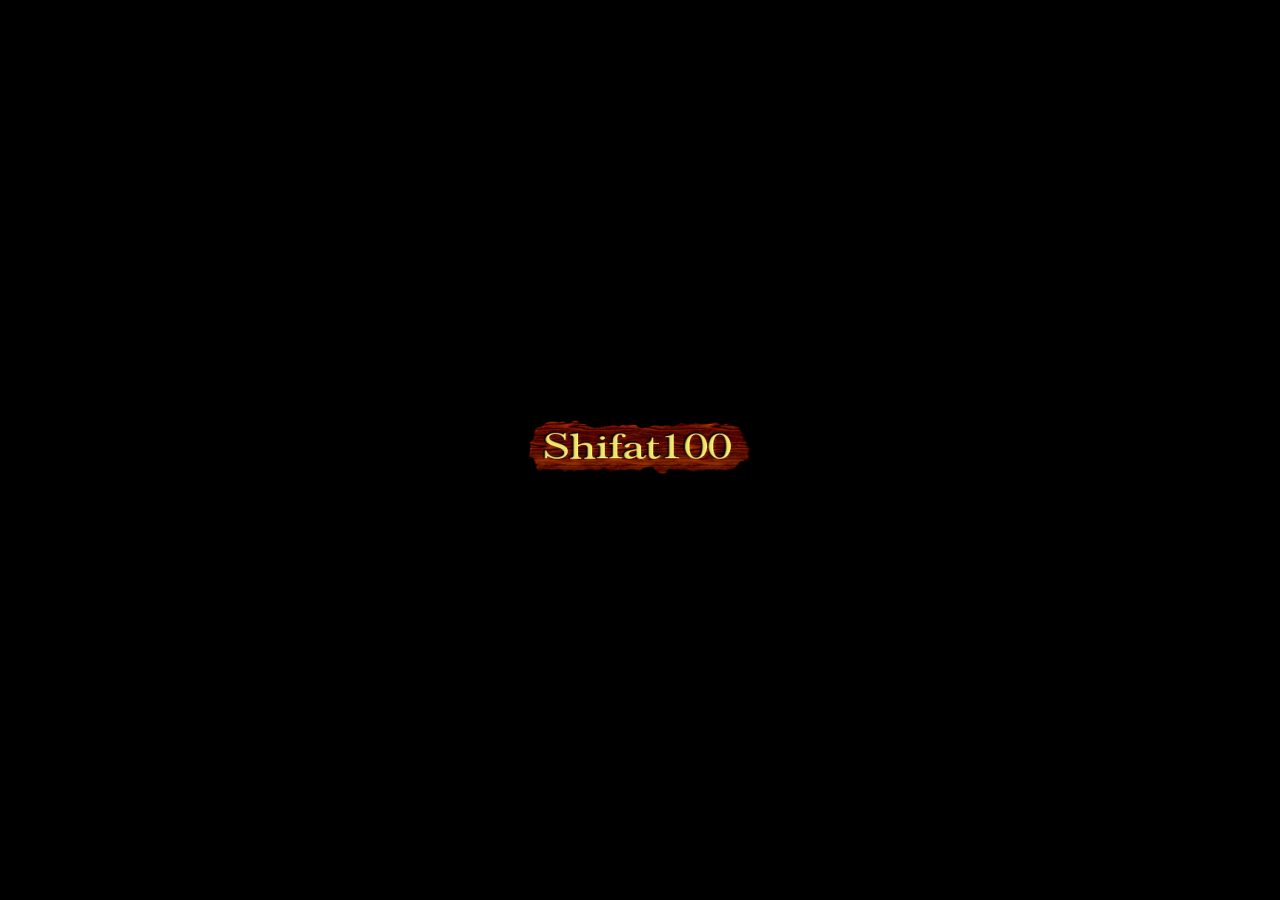
<file: index.html>
<!DOCTYPE html>
<html>

<head>
    <title>S-Book</title>
    <meta charset="UTF-8">
    <meta name="viewport" content="width=device-width, user-scalable=no">
    <meta name="theme_color" content="#000">
    <link rel="stylesheet" href="style.css">
    <style id="static-styles">
        * {
            box-sizing: border-box;
            outline: 0px;
        }

        body {
            font-family: sans-serif;
            margin: 0;
            color: #333;
            display: flex;
            flex-direction: column;
            height: 100vh;
            overflow: hidden;
            background-color: #000;
            scroll-behavior: smooth;
        }

        .status-bar {
            padding: 5px 10px;
            text-align: center;
            font-weight: bold;
            flex-shrink: 0;
            overflow: hidden;
            text-overflow: ellipsis;
            white-space: nowrap;
            font-size: 14px;
            background: url('img/soft_1.png') no-repeat center/cover;
            color: white;
        }

        .main-content {
            flex-grow: 1;
            overflow-y: auto;
            position: relative;
            width: 100%;
            word-wrap: break-word;
            word-break: keep-all;
            background-color: #000;
        }

        .main-content::after {
            content: "";
        }

        #menu-list,
        #link-list-ul {
            list-style: none;
            padding: 0;
            margin: 0;
        }

        #menu-list li,
        #link-list-ul li {
            padding: 10px 15px;
            border-bottom: 1px solid #555;
            cursor: pointer;
            color: #ccc;
        }

        #menu-list li.selected,
        #link-list-ul li.selected {
            background-color: #fff;
            color: #000;
        }

        #content-viewer {
            padding: 10px;
            line-height: 1.6;
            overflow-y: auto;
            height: 100%;
            box-sizing: border-box;
            white-space: pre-wrap;
            color: #fff;
            caret-color: #000;
        }

        #content-viewer p {
            margin: 0 0 1em 0;
        }

        #content-viewer img {
            max-width: 100%;
            height: auto;
            display: block;
            margin: 10px auto;
            border: 1px solid #777;
        }

        .softkeys {
            display: flex;
            justify-content: space-between;
            padding: 5px;
            flex-shrink: 0;
            background: url('img/soft_2.png') no-repeat center/cover;
        }

        .softkeys div {
            flex: 1;
            text-align: center;
            padding: 5px 0;
            cursor: pointer;
            font-size: 14px;
            color: white;
            text-shadow: -1px -1px 0 black, 1px -1px 0 black, -1px 1px 0 black, 1px 1px 0 black;
        }

        .softkeys div:nth-child(2) {
            font-weight: bold;
        }

        .hidden {
            display: none !important;
        }

        #link-list-overlay {
            position: absolute;
            top: 0;
            left: 0;
            right: 0;
            bottom: 0;
            background-color: rgba(50, 50, 50, 0.95);
            z-index: 100;
            display: flex;
            flex-direction: column;
        }

        #link-list-overlay .status-bar {}

        #link-list-ul {
            flex-grow: 1;
            overflow-y: auto;
            background-color: #000;
        }

        .fullscreen-overlay {
            position: fixed;
            top: 0;
            left: 0;
            width: 100%;
            height: 100%;
            background-color: #000;
            z-index: 200;
            display: flex;
            flex-direction: column;
            justify-content: center;
            align-items: center;
            text-align: center;
            color: white;
        }

        #vendor-logo-screen img {
            max-width: 80%;
            max-height: 80%;
        }

        #sound-confirm-screen .sound-confirm-content {
            padding: 20px;
        }

        #sound-confirm-screen .sound-confirm-content p {
            margin: 10px 0;
            font-size: 18px;
        }

        #splash-screen {}

        .status-bar,
        .main-content,
        .softkeys {
            visibility: hidden;
        }
    </style>
    <style id="dynamic-styles"></style>
</head>

<body>
    <div id="vendor-logo-screen" class="fullscreen-overlay"><img src="img/vendor_logo.png" alt="Vendor Logo"></div>
    <div id="sound-confirm-screen" class="fullscreen-overlay hidden">
        <div class="sound-confirm-content">
            <p>Enable Sound?</p>
            <table width="100%" style="position: fixed;bottom: 0px; left: 0px; background: #222222;padding: 2px;">
                <tr><td>Yes</td><td></td><td>No</td></tr>
            </table>
        </div>
    </div>
    <div id="splash-screen" class="fullscreen-overlay hidden"></div>
    <div class="status-bar"><span id="status-title">Loading...</span></div>
    <div class="main-content">
        <ul id="menu-list"></ul>
        <div id="content-viewer" class="hidden"></div>
        <div id="link-list-overlay" class="hidden">
            <div class="status-bar">Links</div>
            <ul id="link-list-ul"></ul>
        </div>
    </div>
    <div class="softkeys">
        <div id="softkey-left"></div>
        <div id="softkey-center"></div>
        <div id="softkey-right"></div>
    </div>
    <script src="https://static.kaiads.com/ads-sdk/ads-sdk.v5.min.js"></script>
    <script src="kaiads.v5.min.js"></script>
    <script src="kaiad_config.js"></script>
    <script src="script.js"></script>
</body>

</html>
</file>
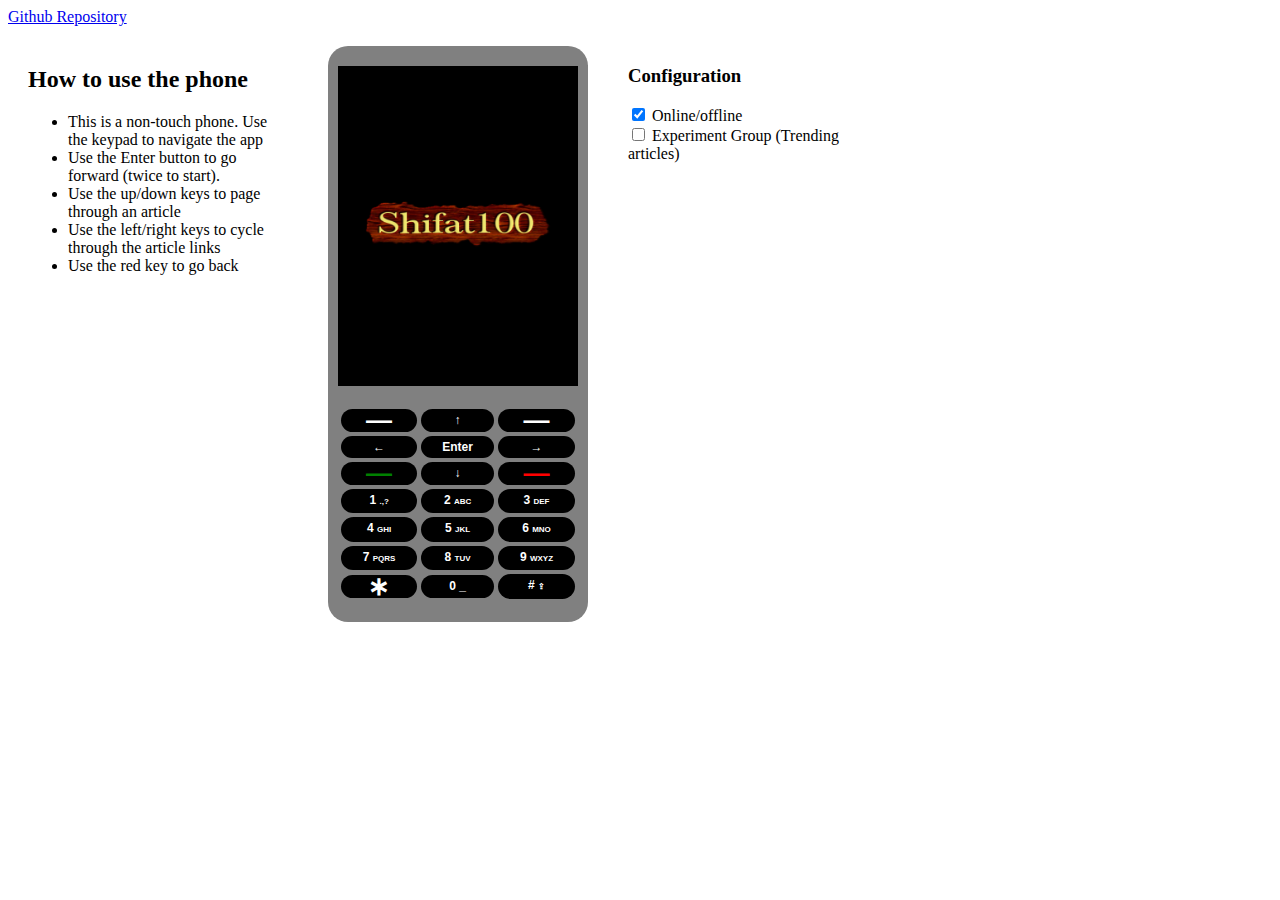
<file: play.html>
<!DOCTYPE html>
<html lang="en">

<head>
	<meta charset="utf-8" />
	<meta name="viewport" content="width=device-width, initial-scale=1, shrink-to-fit=no" />
	<title>KaiOS Simulator</title>
</head>

<body>
<a href="https://github.com/shifat100/Ebook-Crafter-KaiOS">Github Repository</a>

	<div class="container">
		<div class="panel help">

			<h2>How to use the phone</h2>
			<ul>
				<li>This is a non-touch phone. Use the keypad to navigate the app</li>
				<li>Use the Enter button to go forward (twice to start).</li>
				<li>Use the up/down keys to page through an article</li>
				<li>Use the left/right keys to cycle through the article links</li>
				<li>Use the red key to go back</li>
			</ul>
		</div>
		<div class="panel device">
			<div class="header" style="display:none">
				<div class="headersection left">
					<div class="headeritem mode">♻</div>
				</div>
				<div class="headersection right">
					<div class="headeritem">📶</div>
					<div class="headeritem clock"></div>
				</div>
			</div>
			<div class="glass">
				<div class="keyselector">
					<div>2</div>
					<div class="selected">a</div>
					<div>b</div>
					<div>c</div>
				</div>
			</div>
			<iframe id="appFrame" src="./" scrolling="no"></iframe>
			<div class="brand"></div>
			<table class="keypad">
				<tr>
					<td>
						<div class="button sk largeicon" data-key="SoftLeft">—</div>
					</td>
					<td>
						<div class="button sk" data-key="ArrowUp">↑</div>
					</td>
					<td>
						<div class="button sk largeicon" data-key="SoftRight">—</div>
					</td>
				</tr>
				<tr>
					<td>
						<div class="button lr" data-key="ArrowLeft">←</div>
					</td>
					<td>
						<div class="button sk" data-key="Enter">Enter</div>
					</td>
					<td>
						<div class="button lr" data-key="ArrowRight">→</div>
					</td>
				</tr>
				<tr>
					<td>
						<div class="button largeicon call" data-key="Call">—</div> <!-- Assuming Call key might be useful -->
					</td>
					<td>
						<div class="button sk" data-key="ArrowDown">↓</div>
					</td>
					<td>
						<div class="button largeicon backspace" data-key="Backspace">—</div>
					</td>
				</tr>
				<tr>
					<td>
						<div class="button char" data-key="1">1 <span>.,?</span></div>
					</td>
					<td>
						<div class="button char" data-key="2">2 <span>ABC</span></div>
					</td>
					<td>
						<div class="button char" data-key="3">3 <span>DEF</span></div>
					</td>
				</tr>
				<tr>
					<td>
						<div class="button char" data-key="4">4 <span>GHI</span></div>
					</td>
					<td>
						<div class="button char" data-key="5">5 <span>JKL</span></div>
					</td>
					<td>
						<div class="button char" data-key="6">6 <span>MNO</span></div>
					</td>
				</tr>
				<tr>
					<td>
						<div class="button char" data-key="7">7 <span>PQRS</span></div>
					</td>
					<td>
						<div class="button char" data-key="8">8 <span>TUV</span></div>
					</td>
					<td>
						<div class="button char" data-key="9">9 <span>WXYZ</span></div>
					</td>
				</tr>
				<tr>
					<td>
						<div class="button char specialchars largeicon" data-key="*">∗</div> <!-- Added char class -->
					</td>
					<td>
						<div class="button char" data-key="0">0 _</div>
					</td>
					<td>
						<div class="button mode" data-key="#"># <span>⇪</span></div>
					</td>
				</tr>
			</table>
		</div>
		<div class="panel controlpanel">
			<h3>Configuration</h3>
			<div id="online-toggle-container"> <!-- Renamed div ID for clarity -->
				<input type="checkbox" id="online-checkbox" name="online" checked autocomplete="off" />
				<label for="online-checkbox">Online/offline</label>
			</div>
			<div id="experiment-trending-container"> <!-- Renamed div ID for clarity -->
				<input type="checkbox" id="experiment-trending-checkbox" name="experiment-trending" autocomplete="off" />
				<label for="experiment-trending-checkbox">Experiment Group (Trending articles)</label>
			</div>
		</div>
		<style type="text/css">
			.container {
				display: flex;
				flex-wrap: wrap;
			}

			.panel {
				margin: 20px;
				width: 260px;
				box-sizing: border-box;
			}

			.device {
				width: 260px;
				padding: 20px 10px;
				border-radius: 20px;
				background-color: grey;
				position: relative;
				box-sizing: border-box;
			}

			.header {
				display: flex;
				justify-content: space-between;
				height: 20px;
				background-color: #ccc;
			}

			.headersection.left {
				display: flex;
				justify-content: flex-start;
			}

			.headersection.right {
				display: flex;
				justify-content: flex-end;
			}

			.headeritem {
				font-size: 14px;
				font-family: sans-serif;
				align-self: center;
				margin: 0;
				padding: 4px;
			}

			.glass {
				position: absolute;
				top: 40px;
				left: 10px;
				width: 240px;
				height: 290px;
				cursor: not-allowed;
			}

			.keyselector {
				display: flex;
				position: absolute;
				bottom: 0;
				left: 0;
				height: 30px;
				width: 100%;
				background-color: #ccc;
			}

			.keyselector div {
				width: 30px;
				height: 30px;
				display: flex;
				align-items: center;
				justify-content: center;
			}

			.keyselector div.selected {
				background-color: blue;
				color: white;
			}

			#appFrame {
				width: 240px;
				height: 320px;
				border: 0;
			}

			.brand {
				padding: 10px 10px 6px 38px;
				letter-spacing: 20px;
				text-align: center;
				color: white;
				font-weight: bold;
				font-family: sans-serif;
			}

			.keypad {
				width: 100%;
			}

			.button {
				color: white;
				background-color: black;
				font-weight: bold;
				text-align: center;
				padding: 5px;
				border-radius: 20px;
				font-size: 12px;
				line-height: 12.5px;
				font-family: sans-serif;
				cursor: pointer;
			}

			.button.largeicon {
				font-size: 26px;
			}

			.button.call {
				color: green;
			}

			.button.backspace {
				color: red;
			}

			.button span {
				font-size: 8px;
			}

			/* Removed: .controlpanel #online { display: none; } */
			/* This rule was hiding the online/offline toggle */
		</style>
		<script type="text/javascript">
			const keysMap = {
				'1': ['.', ',', '?', '!', '1', ';', ':', '/', '@'],
				'2': ['a', 'b', 'c', '2'],
				'3': ['d', 'e', 'f', '3'],
				'4': ['g', 'h', 'i', '4'],
				'5': ['j', 'k', 'l', '5'],
				'6': ['m', 'n', 'o', '6'],
				'7': ['p', 'q', 'r', 's', '7'],
				'8': ['t', 'u', 'v', '8'],
				'9': ['w', 'x', 'y', 'z', '9'],
				'0': [' ', '0'],
				'*': ['*'] // Added for the '*' key
			};
			const inputModes = [
				{ name: 'lowercase', text: '', fn: function (key, keys) { return keys ? keys.map(k => k.toLowerCase()) : [key.toLowerCase()]; } },
				{ name: 'uppercase', text: '', fn: function (key, keys) { return keys ? keys.map(k => k.toUpperCase()) : [key.toUpperCase()]; } },
				{ name: 'number', text: '', fn: function (key) { return [key]; } } // Ensure it always returns an array
			];
			var currentInputMode = 0;
			const inputModeIndicator = document.querySelector('.headeritem.mode');
			const nextInputMode = function () {
				currentInputMode = (currentInputMode === inputModes.length - 1 ? 0 : currentInputMode + 1);
				inputModeIndicator.innerHTML = inputModes[currentInputMode].text;
			}
			const keysInCurrentMode = function (key) {
				// Ensure keysMap[key] is an array, or use [key] itself if not in keysMap (e.g. for '*')
                const baseKeys = keysMap[key] || [key];
				return inputModes[currentInputMode].fn(key, baseKeys);
			}

			const appFrame = document.querySelector('#appFrame');

			const keySelector = (function ($element) {
				$element.style.visibility = 'hidden';
				var keys = [];
				var currentKey = null;
				var timeout = null;
				var lastInputElement;

				const close = function () {
					if (lastInputElement) {
						lastInputElement.dispatchEvent(new InputEvent('input'))
					}
					$element.style.visibility = 'hidden';
				}

				const isClosed = function () {
					return $element.style.visibility === 'hidden';
				};

				const open = function () {
					$element.style.visibility = 'visible';
					clearTimeout(timeout);
					timeout = setTimeout(close, 1000);
				};

				const render = function () {
					$element.innerHTML = '';
					keys.forEach(function (k) {
						const div = document.createElement('div');
						if (k === currentKey) {
							div.classList.add('selected')
						}
						div.appendChild(document.createTextNode(k));
						$element.appendChild(div);
					})
				};

				const arraysEqual = function (a, b) {
					if (!a || !b || a.length !== b.length) { // Added null checks for a and b
						return false;
					}
					for (var i = 0; i < a.length; i++) {
						if (a[i] != b[i]) {
							return false;
						}
					}
					return true;
				}

				return function (newKeys, inputElement) {
					var replace;
					lastInputElement = inputElement

					if (isClosed()) {
						keys = newKeys;
						currentKey = newKeys[0];
						replace = false;
					} else if (!arraysEqual(keys, newKeys)) {
						// it's open but this is a new button
						// confirm previous selection
						// lastInputElement.dispatchEvent(new InputEvent('input')); // Already handled by close() if timeout happens
						keys = newKeys;
						currentKey = newKeys[0];
						replace = false;
					} else {
						// it's open and this is another press on the same button
						var index = keys.indexOf(currentKey) + 1;
						if (index >= keys.length) {
							index = 0;
						}
						currentKey = keys[index];
						replace = true;
					}
					render();
					open();
					return [currentKey, replace];
				};
			})(document.querySelector('.keyselector'));

			const dispatchKeyToDoc = function (key) {
				const newEvent = new KeyboardEvent('keydown', {
					key: key,
					composed: true,
					bubbles: true,
					cancelable: false // Typically false for synthetic, but can be true if app needs to cancel
				});
				appFrame.contentDocument.dispatchEvent(newEvent);
			}

			const isInput = function ($element) {
				return $element && ($element.tagName === 'INPUT' || $element.tagName === 'TEXTAREA');
			}

			const keyHandlers = {
				'.button.sk': function (e) {
					dispatchKeyToDoc(e.currentTarget.getAttribute('data-key'));
				},
				'.button.call': function(e) { // Added handler for call button if needed
					dispatchKeyToDoc(e.currentTarget.getAttribute('data-key'));
				},
				'.button.backspace': function (e) {
					const element = appFrame.contentDocument.activeElement;
					if (isInput(element)) {
						if (element.value !== '' && element.selectionStart > 0) {
							const v = element.value;
							const caretStart = element.selectionStart;
                            const caretEnd = element.selectionEnd;
                            let newCaretPos;
                            if (caretStart === caretEnd) { // No selection, just backspace one char
							    element.value = v.substring(0, caretStart - 1) + v.substring(caretStart);
                                newCaretPos = caretStart - 1;
                            } else { // Selection exists, delete selection
                                element.value = v.substring(0, caretStart) + v.substring(caretEnd);
                                newCaretPos = caretStart;
                            }
							element.setSelectionRange(newCaretPos, newCaretPos);
							element.dispatchEvent(new InputEvent('input'));
						}
					} else {
						dispatchKeyToDoc('Backspace');
					}
				},
				'.button.lr': function (e) {
					const element = appFrame.contentDocument.activeElement;
					const key = e.currentTarget.getAttribute('data-key');
					if (isInput(element)) {
						if (key === 'ArrowRight') {
							if (element.selectionEnd < element.value.length) { // Use selectionEnd for moving right
								const caret = element.selectionStart + 1; // Move cursor, not selection
								element.setSelectionRange(caret, caret);
							}
						} else if (key === 'ArrowLeft') {
							if (element.selectionStart > 0) {
								const caret = element.selectionStart - 1;
								element.setSelectionRange(caret, caret);
							}
						}
					} else {
						dispatchKeyToDoc(key);
					}
				},
				'.button.char': function (e) {
					const dataKey = e.currentTarget.getAttribute('data-key');
					const keys = keysInCurrentMode(dataKey); // keys is now always an array e.g. ['a','b','c'] or ['*']
					
					const element = appFrame.contentDocument.activeElement;
					if (isInput(element)) {
						const useKeySelector = keys.length > 1 || (keys.length === 1 && keys[0] !== dataKey && !keysMap[dataKey]);
                                                const isNumMode = inputModes[currentInputMode].name === 'number';
                                                const hasMultipleCharsForKey = keysMap[dataKey] && keysMap[dataKey].length > 1;
                                                const effectiveUseKeySelector = !isNumMode && hasMultipleCharsForKey;


						const [charToInsert, replace] = effectiveUseKeySelector ? keySelector(keys, element) : [keys[0], false];
						
						var val = element.value;
						const currentSelectionStart = element.selectionStart;
						const currentSelectionEnd = element.selectionEnd;
						var newCaretPos;

						if (replace) { // Replace the character before the cursor (multi-tap)
							val = val.substring(0, currentSelectionStart - 1) + charToInsert + val.substring(currentSelectionStart);
							newCaretPos = currentSelectionStart; 
						} else { // Insert new char (or replace selection)
							val = val.substring(0, currentSelectionStart) + charToInsert + val.substring(currentSelectionEnd);
							newCaretPos = currentSelectionStart + charToInsert.length;
						}
						element.value = val;
						element.setSelectionRange(newCaretPos, newCaretPos);
						element.dispatchEvent(new InputEvent('input', { data: charToInsert, isComposing: effectiveUseKeySelector }));
					} else {
						dispatchKeyToDoc(keys[0]); // Send the first character of the mode-adjusted list
					}
				},
				'.button.mode': nextInputMode
			};
			Object.keys(keyHandlers).forEach(function (selector) {
				Array.from(document.querySelectorAll(selector)).forEach(function (b) {
					b.addEventListener('click', keyHandlers[selector]);
				});
			});

			// Prevent key and mouse events from stealing focus from the iframe
			['keypress', 'keydown', 'keyup', 'mousedown', 'mouseup', 'click'].forEach(function (k) {
				window.addEventListener(k, function (e) {
					// Allow events on elements with data-allowlist (like links in help)
                    // and on form elements in the control panel
					if (!e.target.getAttribute('data-allowlist') && !e.target.closest('.controlpanel')) {
						e.preventDefault();
					}
				}, true);
			});

			// REMOVED: Aggressive event cancellation in appFrame.contentWindow
			// ['keypress', 'keydown', 'keyup', 'mousedown', 'mouseup', 'click'].forEach(function (k) {
			// 	appFrame.contentWindow.addEventListener(k, function (e) {
			// 		if (e.cancelable) {
			// 			e.preventDefault();
			// 			e.stopPropagation();
			// 		}
			// 	}, true);
			// });

			// Clock
			const pad = function (number) {
				return (number < 10 ? '0' : '') + number;
			}
			const clock = document.querySelector('.headeritem.clock');
			const updateClock = function () {
				const d = new Date();
				clock.innerText = d.getHours() + ':' + pad(d.getMinutes());
			}
			updateClock()
			setInterval(updateClock, 60 * 1000);

			// Online/offline toggle
			const onlineCheckbox = document.querySelector('#online-checkbox');
			onlineCheckbox.addEventListener('change', function (e) {
				const isOnline = e.target.checked;
				Object.defineProperty(appFrame.contentWindow.navigator, "onLine", { // Define on navigator directly
					enumerable: true,
					configurable: true,
					get: function () {
						return isOnline;
					}
				});
				appFrame.contentWindow.dispatchEvent(new Event(isOnline ? 'online' : 'offline'));
			});
            // Trigger initial state for onLine
            onlineCheckbox.dispatchEvent(new Event('change'));


			// Experiment Group for Trending Articles toggle
			const experimentCheckbox = document.querySelector('#experiment-trending-checkbox');
			experimentCheckbox.addEventListener('change', function (e) {
				const isExperimentEnabled = e.target.checked;
				if (isExperimentEnabled) {
					localStorage.setItem('2021-KaiOS-app-engagement-config', `{"timestamp":${Date.now()},"startDate":"20210101","endDate":"20211231","countries":["NG"],"languages":["en"]}`);
					localStorage.setItem('2021-KaiOS-app-homepage-content-suggestions', 'trending-articles');
					localStorage.setItem('user-country', 'NG');
				} else {
					localStorage.setItem('2021-KaiOS-app-homepage-content-suggestions', 'control');
                    // Consider removing other experiment-specific keys or setting them to default
                    // localStorage.removeItem('2021-KaiOS-app-engagement-config');
                    // localStorage.removeItem('user-country');
				}
				// appFrame.contentWindow.location.href = './'; // This causes issues if src is relative
                appFrame.src = './'; // Re-setting src reloads the iframe
			});

			// navigator.sendBeacon may be undefined in some browser configuration
            // Ensure appFrame and its contentWindow are loaded before accessing them
            appFrame.addEventListener('load', function() {
                if (appFrame.contentWindow && appFrame.contentWindow.navigator && !appFrame.contentWindow.navigator.sendBeacon) {
                    appFrame.contentWindow.navigator.sendBeacon = function () { /* no-op */ };
                }
                // Set initial online state after iframe loads
                onlineCheckbox.dispatchEvent(new Event('change'));
            });


			// REMOVED: handleDown, handleUp functions and their listeners, and currentKey global.
			// These were conflicting with the click handlers in keyHandlers and had issues.
			// The current system relies on click handlers and dispatching keydown events.
			// If keyup events are needed, keyHandlers and dispatchKeyToDoc would need further modifications.
			// -------------------- DUMMY IMPLEMENTATION START --------------------

// Dummy data for our 'pictures' storage
const DUMMY_STORAGE_DATA = {
    pictures: [
        { name: "holidays/beach.jpg", lastModifiedDate: new Date("2023-01-15T10:00:00Z"), type: "image/jpeg", size: 1024*500 },
        { name: "pets/cat.png", lastModifiedDate: new Date("2023-03-22T15:30:00Z"), type: "image/png", size: 1024*200 },
        { name: "food/sushi.gif", lastModifiedDate: new Date("2024-05-01T09:15:00Z"), type: "image/gif", size: 1024*800 },
        { name: "holidays/mountains.jpg", lastModifiedDate: new Date(Date.now() - 2 * 24 * 60 * 60 * 1000), type: "image/jpeg", size: 1024*600 }, // 2 days ago
        { name: "screenshots/error_log.png", lastModifiedDate: new Date(Date.now() - 10 * 24 * 60 * 60 * 1000), type: "image/png", size: 1024*50 } // 10 days ago
    ],
    music: [
        { name: "song1.mp3", lastModifiedDate: new Date(), type: "audio/mpeg", size: 1024*3000 },
    ],
    sdcard: [
         { name: "my-file.txt", lastModifiedDate: new Date(), type: "text/plain", size: 20 }
    ]
    // Add other storage areas if needed
};

// Mock for navigator object if it doesn't exist (e.g., running in Node.js)
if (typeof navigator === 'undefined') {
    global.navigator = {};
}

// --- Mock DeviceStorage ---
function MockDeviceStorage(storageName) {
    this.storageName = storageName;
    this.data = DUMMY_STORAGE_DATA[storageName] || [];

    console.log(`MockDeviceStorage for "${storageName}" initialized with ${this.data.length} items.`);

    this.enumerate = function(pathPrefixOrOptions, optionsOnly) {
        let pathPrefix = null;
        let options = {};

        if (typeof pathPrefixOrOptions === 'string') {
            pathPrefix = pathPrefixOrOptions;
            if (typeof optionsOnly === 'object' && optionsOnly !== null) {
                options = optionsOnly;
            }
        } else if (typeof pathPrefixOrOptions === 'object' && pathPrefixOrOptions !== null) {
            options = pathPrefixOrOptions;
        }
        
        console.log(`Enumerating ${this.storageName}: pathPrefix="${pathPrefix}", options=`, options);
        return new MockDOMCursor(this.data, pathPrefix, options.since);
    };

    // Add other methods like addNamed, get, delete as needed for further testing
    this.get = function(fileName) {
        console.log(`MockDeviceStorage: Attempting to get "${fileName}" from "${this.storageName}"`);
        const request = new MockDOMRequest();
        setTimeout(() => { // Simulate async
            const file = this.data.find(f => f.name === fileName);
            if (file) {
                request.result = file; // In reality, this would be a File object
                if (request.onsuccess) request.onsuccess();
            } else {
                request.error = new Error("File not found");
                if (request.onerror) request.onerror();
            }
        }, 50);
        return request;
    };
}

// --- Mock DOMCursor (as returned by enumerate) ---
function MockDOMCursor(allFiles, pathPrefix, sinceDate) {
    this.files = allFiles.filter(file => {
        let match = true;
        if (pathPrefix && !file.name.startsWith(pathPrefix)) {
            match = false;
        }
        if (sinceDate && file.lastModifiedDate < sinceDate) {
            match = false;
        }
        return match;
    });

    this.currentIndex = -1;
    this.result = null;
    this.done = false; // KaiOS specific? The web File System API usually doesn't have this on cursor.
                       // The second example uses `!this.done`, so let's include it.

    this.onsuccess = null;
    this.onerror = null; // Typically for I/O errors during iteration, not "no files found"

    this._advance = function() {
        this.currentIndex++;
        if (this.currentIndex < this.files.length) {
            this.result = this.files[this.currentIndex]; // This would be a File object in reality
            this.done = false;
        } else {
            this.result = null; // Signifies no more items
            this.done = true;
        }
    };

    this.continue = function() {
        console.log("Cursor: continue() called");
        if (this.done) { // If already done, calling continue might re-trigger onsuccess with done=true
            console.log("Cursor: already done, calling onsuccess again.");
             if (typeof this.onsuccess === 'function') {
                // Ensure result is null and done is true
                this.result = null; 
                this.done = true;
                setTimeout(() => this.onsuccess(), 0); // Simulate async
            }
            return;
        }
        this._advance();
        if (typeof this.onsuccess === 'function') {
            // Simulate async call
            setTimeout(() => this.onsuccess(), 0);
        } else {
            console.warn("Cursor: onsuccess not defined!");
        }
    };

    // Initial call to prime the first result (or indicate empty)
    // This mimics the asynchronous nature and that onsuccess is called once initially.
    setTimeout(() => {
        this._advance(); // Get the first item or set done=true
        if (typeof this.onsuccess === 'function') {
            this.onsuccess();
        } else if (this.files.length === 0 && typeof this.onerror === 'function') {
            // The original doc example implies onerror for "No file found"
            // but usually onsuccess is called with result=null and done=true.
            // Let's stick to onsuccess always being called as per `if(cursor.result.name !== null)`
            // or `if (!this.done)`
        }
    }, 0); // Simulate async
}

// --- Mock DOMRequest (for methods like get, addNamed, delete) ---
function MockDOMRequest() {
    this.result = null;
    this.error = null;
    this.onsuccess = null;
    this.onerror = null;
    // KaiOS also seems to use `this.readyState = "done"` when complete, but not strictly needed for this.
}


// --- Main Entry Point Mock ---
navigator.getDeviceStorage = function(storageName) {
    console.log(`navigator.getDeviceStorage called with: ${storageName}`);
    if (DUMMY_STORAGE_DATA[storageName]) {
        return new MockDeviceStorage(storageName);
    }
    console.error(`Storage area "${storageName}" not mocked.`);
    // To prevent errors, return a dummy storage that will yield no files
    return new MockDeviceStorage("__empty__"); 
};

navigator.getDeviceStorages = function(storageName) {
    console.log(`navigator.getDeviceStorages called with: ${storageName}`);
    // This is a simplified mock. A real one would return an array,
    // potentially differentiating between internal and external 'sdcard'.
    if (DUMMY_STORAGE_DATA[storageName]) {
        return [new MockDeviceStorage(storageName)]; // Return as an array
    }
    console.error(`Storage area "${storageName}" not mocked for getDeviceStorages.`);
    return [new MockDeviceStorage("__empty__")];
};

// -------------------- DUMMY IMPLEMENTATION END --------------------

console.log("---- Running first enumerate example ----");
var pics_example1 = navigator.getDeviceStorage('pictures');

// Let's browse all the images available
var cursor_example1 = pics_example1.enumerate();

cursor_example1.onsuccess = function () {
  // The original doc has `if(cursor.result.name !== null)`
  // A more robust check is `if (this.result)` or `if (!this.done)`
  // The second example uses `!this.done`, which is generally better.
  if (this.result) { // if a file object is set
    var file = this.result;
    console.log("File found (Ex1): " + file.name + " (type: " + file.type + ", size: " + file.size + ")");
 
    // Once we found a file we check if there is other results
    // Then we move to the next result, which call the cursor
    // success with the next file as result.
      this.continue();
  } else if (this.done) {
    console.log("Example 1: Enumeration complete. No more files.");
  } else {
    // This case (this.result is null but this.done is false) shouldn't really happen with the mock's logic
    // if onsuccess is only called after _advance().
    console.log("Example 1: Enumeration yielded null result but not done, usually means empty or error.");
  }
}

cursor_example1.onerror = function () { 
    console.warn("No file found (Ex1 Error): " + this.error); 
}

console.log("\n---- Running second enumerate example (with 'since' parameter) ----");
var pics_example2 = navigator.getDeviceStorage('pictures');

// Lets retrieve picture from the last week.
var oneWeekAgo = new Date(Date.now() - 7*24*60*60*1000);
console.log("Searching for pictures since:", oneWeekAgo.toISOString());

var param = {
  since: oneWeekAgo
};

var cursor_example2 = pics_example2.enumerate(param); // No path prefix, just options

cursor_example2.onsuccess = function () {
  if (this.result) { // Check if a file object is present
    var file = this.result;
    console.log("Picture taken on (Ex2): " + file.lastModifiedDate.toISOString() + " - Name: " + file.name);
  }

  if (!this.done) {
    this.continue();
  } else {
    console.log("Example 2: Enumeration complete (filtered by date).");
  }
}

cursor_example2.onerror = function () { 
    console.warn("Error during enumeration (Ex2): " + this.error); 
}


console.log("\n---- Running third enumerate example (with path prefix) ----");
var pics_example3 = navigator.getDeviceStorage('pictures');
var cursor_example3 = pics_example3.enumerate("holidays/"); // Path prefix

cursor_example3.onsuccess = function () {
  if (this.result) {
    var file = this.result;
    console.log("File found in 'holidays/' (Ex3): " + file.name);
  }

  if (!this.done) {
    this.continue();
  } else {
    console.log("Example 3: Enumeration complete (filtered by path 'holidays/').");
  }
}
cursor_example3.onerror = function () { 
    console.warn("Error during enumeration (Ex3): " + this.error); 
}

// Example of using 'get'
console.log("\n---- Running 'get' example ----");
var sdcard = navigator.getDeviceStorage('sdcard');
var request = sdcard.get("my-file.txt");

request.onsuccess = function () {
  var file = this.result;
  console.log("Get the file (from sdcard): " + file.name + " (type: " + file.type + ")");
}

request.onerror = function () {
  console.warn("Unable to get the file: " + this.error);
}
		</script>
	</div>
</body>

</html>
</file>
<file: style.css>
@font-face {
    font-family: 'custom_font';
    src: url('font/font.ttf');
}
* {
font-family: 'custom_font';
}
</file>
